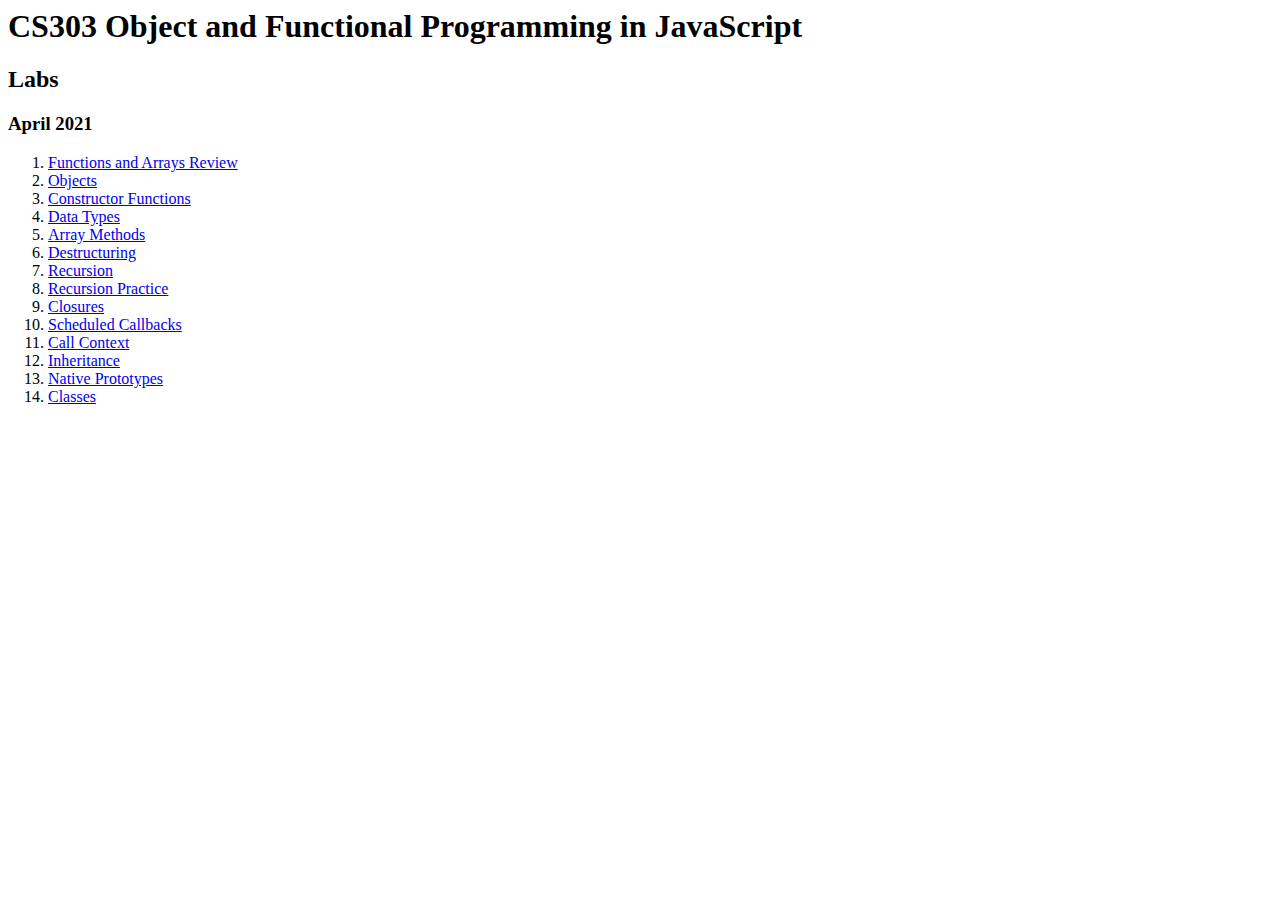
<file: cs303/index.html>
<html>
<head>
	<title>CS303 labs</title>
</head>
<body>
	<h1>CS303 Object and Functional Programming in JavaScript</h1>
	<h2>Labs</h2>
	<h3>April 2021</h3>
	<ol>
		<li><a target="_blank" href="labW1D1/index.html">Functions and Arrays Review</a></li>
		<li><a target="_blank" href="labW1D2/index.html">Objects </a></li>
		<li><a target="_blank" href="labW1D3/index.html">Constructor Functions</a></li>
		<li><a target="_blank" href="labW1D4/index.html">Data Types</a></li>
		<li><a target="_blank" href="labW1D5/index.html">Array Methods</a></li>
		<li><a target="_blank" href="labW2D1/index.html">Destructuring</a></li>
		<li><a target="_blank" href="labW2D3/index.html">Recursion</a></li>
		<li><a target="_blank" href="labW2D4/index.html">Recursion Practice</a></li>
		<li><a target="_blank" href="labW2D5/index.html">Closures</a></li>
		<li><a target="_blank" href="labW2D6/index.html">Scheduled Callbacks</a></li>
		<li><a target="_blank" href="labW3D1/index.html">Call Context</a></li>
		<li><a target="_blank" href="labW3D4/index.html">Inheritance</a></li>
		<li><a target="_blank" href="labW3D5/index.html">Native Prototypes</a></li>
		<li><a target="_blank" href="labW3D6/index.html">Classes</a></li>
	</ol>
</body>
</html>
</file>
